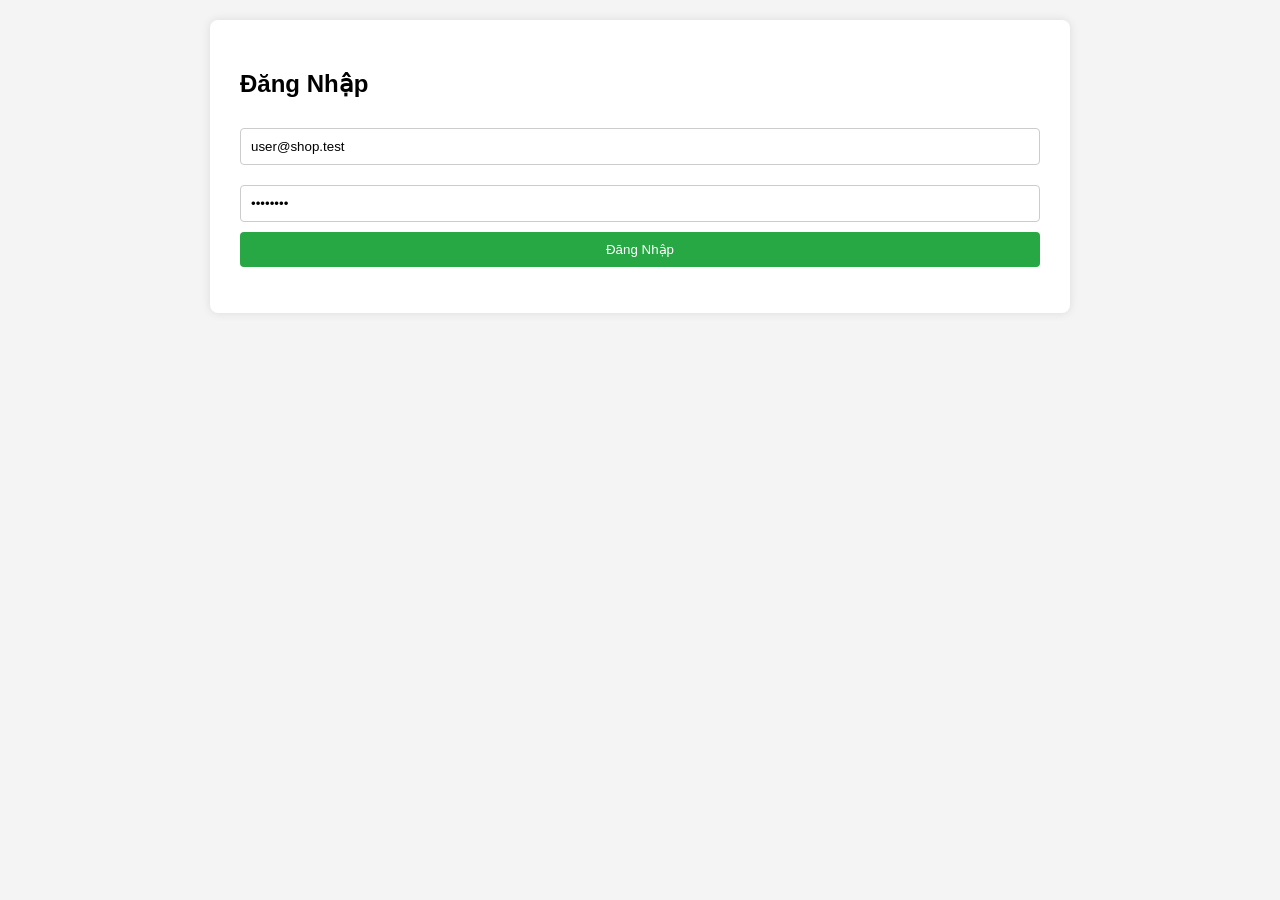
<file: BaitapcuoikyBE/frontend/index.html>
<!DOCTYPE html>
<html>
<head>
    <title>Đăng nhập</title>
    <link rel="stylesheet" href="style.css">
    <script src="main.js"></script>
</head>

<body>
    <div class="container login-container">
        <h2>Đăng Nhập</h2>
        
        <input id="email" type="text" placeholder="Email" value="user@shop.test">
        <input id="password" type="password" placeholder="Mật khẩu" value="User@123">

        <button onclick="login()" style="width: 100%;">Đăng Nhập</button>

        <p id="msg" style="color:red; text-align:center;"></p>
    </div>

    <script>
    async function login() {
        const email = document.getElementById("email").value;
        const pw = document.getElementById("password").value;

        document.getElementById("msg").innerText = "";

        try {
            const res = await fetch(API_BASE + "/auth/login", {
                method: "POST",
                headers: { "Content-Type": "application/json" },
                body: JSON.stringify({ email: email, password: pw })
            });

            const data = await res.json();

            // Nếu sai login
            if (!res.ok) {
                document.getElementById("msg").innerText =
                    data.message || "Sai email hoặc mật khẩu!";
                return;
            }

            // LƯU TOKEN – ROLE – USERID
            saveAuthData(data.token, data.role, data.userid);

            // Chuyển hướng theo role
            if (data.role === "Admin") 
                window.location.href = "products.html";
            else 
                window.location.href = "create-order.html";

        } catch (e) {
            document.getElementById("msg").innerText = "Không kết nối được server!";
        }
    }
    </script>
</body>
</html>
</file>
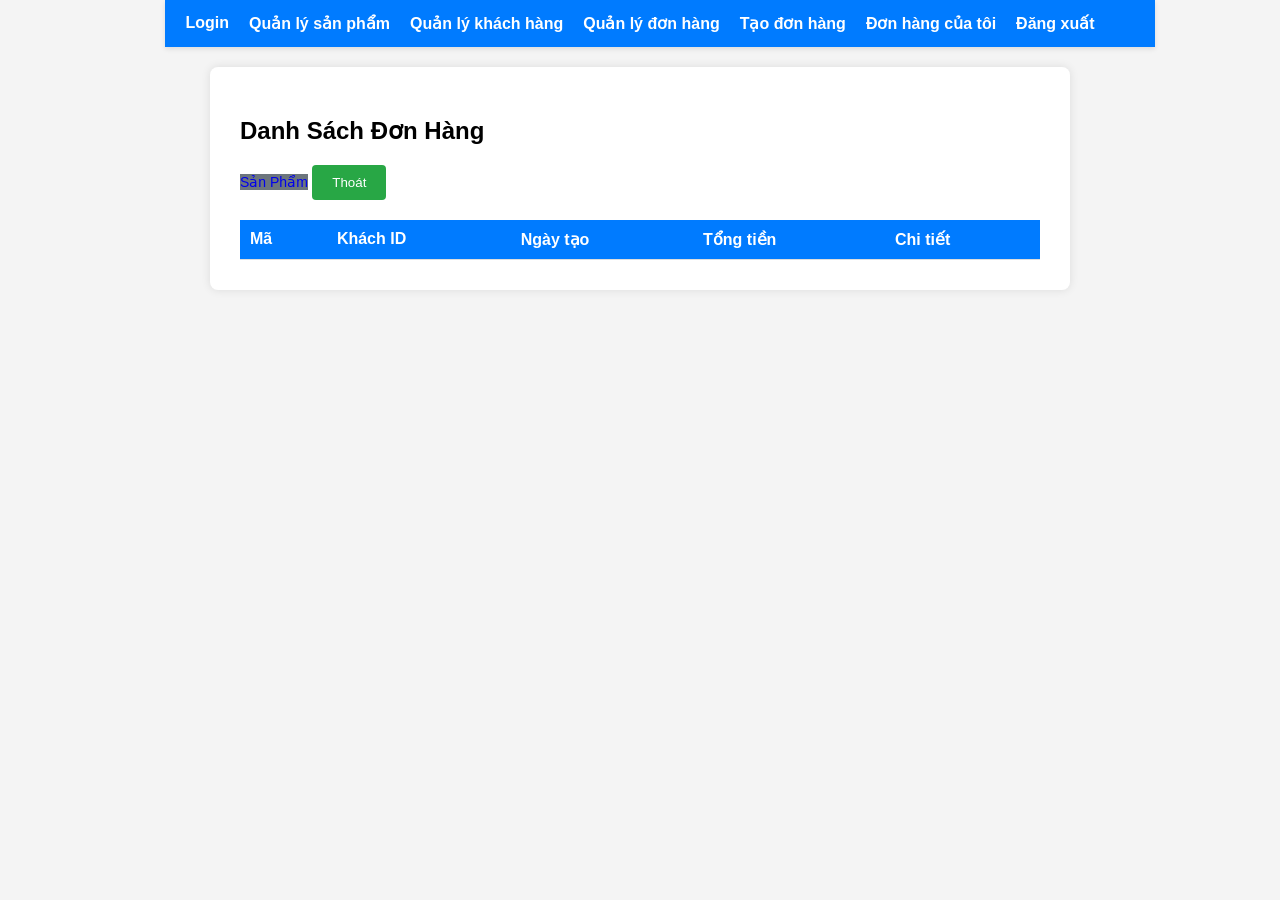
<file: BaitapcuoikyBE/frontend/admin-orders.html>
<!DOCTYPE html>
<html lang="vi">
<head>
    <meta charset="UTF-8">
    <title>Quản Lý Đơn Hàng</title>
    <link rel="stylesheet" href="style.css">
    <script src="main.js"></script>
</head>
<body>
    <div id="navbar"></div>
    <script>
        fetch("nav.html")
            .then(res => res.text())
            .then(html => {
                document.getElementById("navbar").innerHTML = html;
            });
    </script>
    <div class="container">
        <div class="header">
            <h2>Danh Sách Đơn Hàng</h2>
            <div>
                <a href="products.html" class="checkout-btn" style="background:#6c757d;text-decoration:none;font-size:14px;">Sản Phẩm</a>
                <button class="logout-btn" onclick="logout()">Thoát</button>
            </div>
        </div>
        <table>
            <thead><tr><th>Mã</th><th>Khách ID</th><th>Ngày tạo</th><th>Tổng tiền</th><th>Chi tiết</th></tr></thead>
            <tbody id="list"></tbody>
        </table>
    </div>
    <script>
    async function load() {
        const res = await apiGet("/orders");
        if(!res.ok) return;
        const data = await res.json();
        document.getElementById("list").innerHTML = data.map(o => {
            let details = o.orderDetails.map(d => `<div style="font-size:0.9em;color:#555;">- ${d.product?.name||'SP xóa'} x${d.quantity}: ${d.unitPrice.toLocaleString()}đ</div>`).join('');
            return `
            <tr style="background:#f9f9f9; border-top:2px solid #ccc;">
                <td><b>#${o.id}</b></td><td>${o.customerId}</td><td>${new Date(o.createdAt).toLocaleString()}</td>
                <td style="color:red;font-weight:bold">${o.totalPrice.toLocaleString()}đ</td>
                <td>Xem dưới 👇</td>
            </tr>
            <tr><td colspan="5" style="padding-left:20px;">${details}</td></tr>`;
        }).join('');
    }
    load();
    </script>
</body>
</html>
</file>
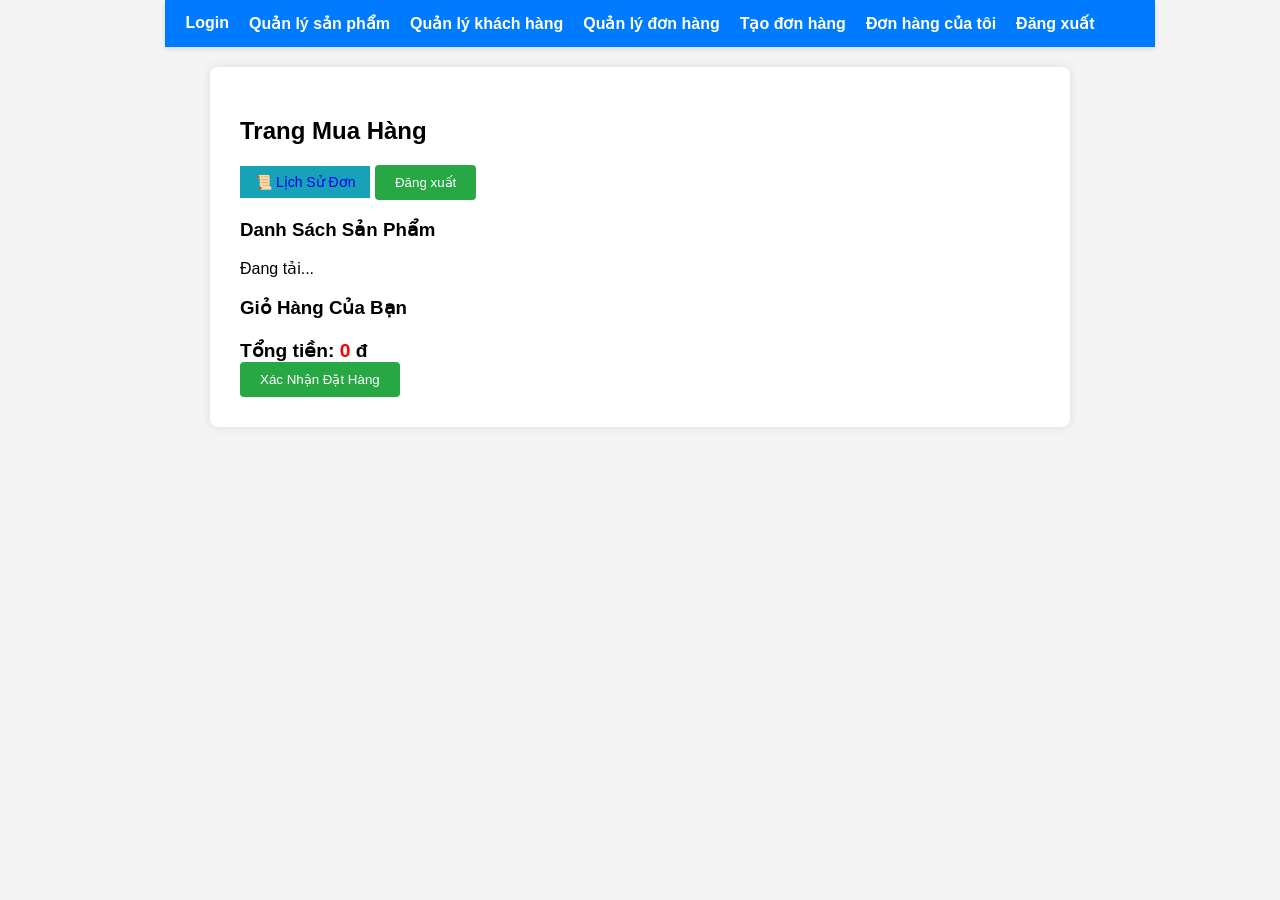
<file: BaitapcuoikyBE/frontend/create-order.html>
<!DOCTYPE html>
<html lang="vi">
<head>
    <meta charset="UTF-8">
    <title>Đặt Hàng</title>
    <link rel="stylesheet" href="style.css">
    <script src="main.js"></script>
</head>
<body>
    <div id="navbar"></div>
    <script>
        fetch("nav.html")
            .then(res => res.text())
            .then(html => {
                document.getElementById("navbar").innerHTML = html;
            });
    </script>
    <div class="container">
        <div class="header">
            <h2>Trang Mua Hàng</h2>
            <div>
                <a href="my-orders.html" class="checkout-btn" style="text-decoration:none; background:#17a2b8; font-size:14px; padding: 8px 15px;">📜 Lịch Sử Đơn</a>
                <button class="logout-btn" onclick="logout()">Đăng xuất</button>
            </div>
        </div>

        <div class="grid-layout">
            <div class="card">
                <h3>Danh Sách Sản Phẩm</h3>
                <div id="productList">Đang tải...</div>
            </div>

            <div class="card cart-panel">
                <h3>Giỏ Hàng Của Bạn</h3>
                <ul id="cartList" style="list-style: none; padding: 0;"></ul>
                
                <div class="total-section" style="margin-top: 20px; font-weight: bold; font-size: 1.2em;">
                    Tổng tiền: <span id="totalPrice" style="color: red;">0</span> đ
                </div>
                
                <button class="checkout-btn" onclick="submitOrder()">Xác Nhận Đặt Hàng</button>
            </div>
        </div>
    </div>

    <script>
    let cart = []; // Biến lưu giỏ hàng tạm

    // 1. Tải danh sách sản phẩm
    async function loadProducts() {
        const res = await apiGet("/products");
        if (!res.ok) { logout(); return; }
        
        const list = await res.json();
        const div = document.getElementById("productList");
        div.innerHTML = "";

        list.forEach(p => {
            div.innerHTML += `
                <div class="product-item" style="display:flex; justify-content:space-between; align-items:center; padding:10px; border-bottom:1px solid #eee;">
                    <div>
                        <strong>${p.name}</strong><br>
                        Giá: ${p.price.toLocaleString()} đ - Kho: ${p.stock}
                    </div>
                    <button onclick="addToCart(${p.id}, '${p.name}', ${p.price})" style="padding:5px 10px;">Thêm</button>
                </div>
            `;
        });
    }

    // 2. Thêm vào giỏ
    function addToCart(id, name, price) {
        const existing = cart.find(x => x.productId === id);
        if (existing) {
            existing.quantity++;
        } else {
            cart.push({ productId: id, name: name, price: price, quantity: 1 });
        }
        renderCart();
    }

    // 3. Vẽ lại giỏ hàng
    function renderCart() {
        const ul = document.getElementById("cartList");
        ul.innerHTML = "";
        let total = 0;

        cart.forEach((item, index) => {
            total += item.price * item.quantity;
            ul.innerHTML += `
                <li style="display:flex; justify-content:space-between; margin-bottom:5px; border-bottom:1px dashed #eee; padding-bottom:5px;">
                    <span>${item.name} (x${item.quantity})</span>
                    <span class="remove-item" onclick="removeFromCart(${index})" style="cursor:pointer; color:red; font-weight:bold;">❌</span>
                </li>
            `;
        });

        document.getElementById("totalPrice").innerText = total.toLocaleString();
    }

    // 4. Xóa khỏi giỏ
    function removeFromCart(index) {
        cart.splice(index, 1);
        renderCart();
    }

    // 5. Gửi đơn hàng (Đã sửa logic lấy UserID)
    async function submitOrder() {
        if (cart.length === 0) {
            alert("Giỏ hàng đang trống!");
            return;
        }

        // Lấy UserID từ localStorage (hàm này trong main.js)
        const userId = getUserId();
        if (!userId) {
            alert("Lỗi phiên đăng nhập. Vui lòng đăng nhập lại.");
            logout();
            return;
        }

        // Tạo dữ liệu gửi đi
        const orderData = {
            customerId: userId,
            items: cart.map(c => ({ productId: c.productId, quantity: c.quantity }))
        };

        try {
            const res = await apiPost("/orders", orderData);
            
            if (res.ok) {
                alert("Đặt hàng thành công!");
                cart = []; // Xóa giỏ hàng
                renderCart();
                loadProducts(); // Load lại để thấy kho bị trừ
            } else {
                const err = await res.text();
                // Hiển thị lỗi chi tiết từ Backend
                alert("Lỗi đặt hàng: " + err);
            }
        } catch (e) {
            alert("Lỗi kết nối Server! Vui lòng thử lại.");
        }
    }

    loadProducts();
    </script>
</body>
</html>
</file>
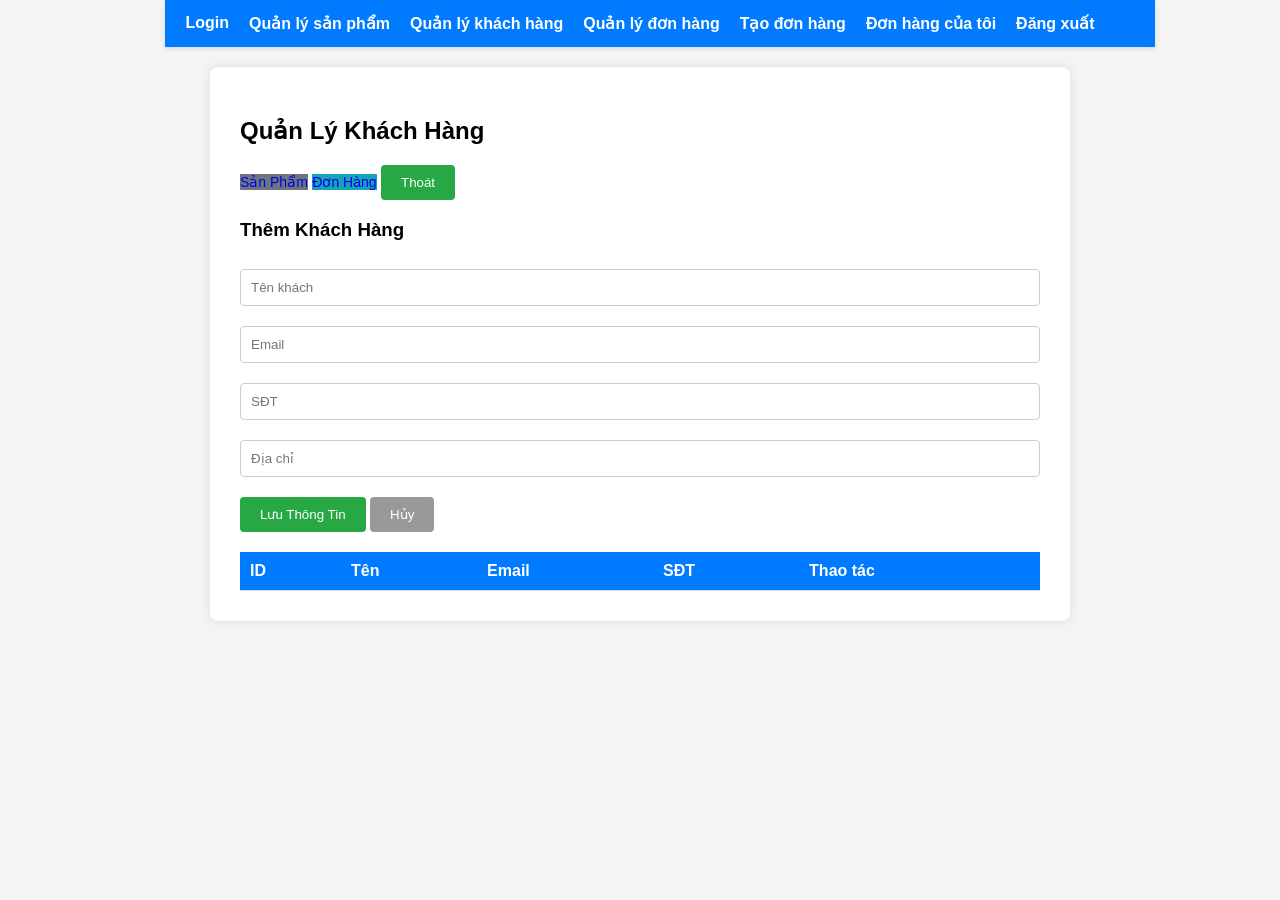
<file: BaitapcuoikyBE/frontend/customers.html>
<!DOCTYPE html>
<html lang="vi">
<head>
    <meta charset="UTF-8">
    <title>Quản Lý Khách Hàng</title>
    <link rel="stylesheet" href="style.css">
    <script src="main.js"></script>
</head>
<body>
    <div id="navbar"></div>
    <script>
        fetch("nav.html")
            .then(res => res.text())
            .then(html => {
                document.getElementById("navbar").innerHTML = html;
            });
    </script>
    <div class="container">
        <div class="header">
            <h2>Quản Lý Khách Hàng</h2>
            <div>
                <a href="products.html" class="checkout-btn" style="background:#6c757d;text-decoration:none;font-size:14px;">Sản Phẩm</a>
                <a href="admin-orders.html" class="checkout-btn" style="background:#17a2b8;text-decoration:none;font-size:14px;">Đơn Hàng</a>
                <button class="logout-btn" onclick="logout()">Thoát</button>
            </div>
        </div>

        <div class="card">
            <h3 id="formTitle">Thêm Khách Hàng</h3>
            <input type="hidden" id="cId">
            <div class="input-row">
                <input id="cName" placeholder="Tên khách">
                <input id="cEmail" placeholder="Email">
                <input id="cPhone" placeholder="SĐT">
                <input id="cAddr" placeholder="Địa chỉ">
            </div>
            <div style="margin-top:10px;">
                <button onclick="saveCustomer()">Lưu Thông Tin</button>
                <button onclick="resetForm()" style="background:#999;">Hủy</button>
            </div>
        </div>

        <table>
            <thead><tr><th>ID</th><th>Tên</th><th>Email</th><th>SĐT</th><th>Thao tác</th></tr></thead>
            <tbody id="list"></tbody>
        </table>
    </div>

    <script>
    async function load() {
        const res = await apiGet("/customers");
        if(!res.ok) return;
        const data = await res.json();
        document.getElementById("list").innerHTML = data.map(c => `
            <tr>
                <td>${c.id}</td><td>${c.name}</td><td>${c.email}</td><td>${c.phone||''}</td>
                <td>
                    <button style="background:#ffc107;color:black" onclick="edit(${c.id},'${c.name}','${c.email}','${c.phone||''}','${c.address||''}')">Sửa</button>
                    <button class="delete-btn" onclick="del(${c.id})">Xóa</button>
                </td>
            </tr>`).join('');
    }
    function edit(id,n,e,p,a){
        document.getElementById('formTitle').innerText="Sửa Khách #"+id;
        document.getElementById('cId').value=id; document.getElementById('cName').value=n;
        document.getElementById('cEmail').value=e; document.getElementById('cPhone').value=p;
        document.getElementById('cAddr').value=a;
    }
    function resetForm(){
        document.getElementById('formTitle').innerText="Thêm Khách Hàng";
        document.getElementById('cId').value=''; document.getElementById('cName').value='';
        document.getElementById('cEmail').value=''; document.getElementById('cPhone').value=''; document.getElementById('cAddr').value='';
    }
    async function saveCustomer() {
        const id = document.getElementById('cId').value;
        const data = { name: document.getElementById('cName').value, email: document.getElementById('cEmail').value, phone: document.getElementById('cPhone').value, address: document.getElementById('cAddr').value };
        
        let res;
        if(id) res = await fetch(API_BASE+"/customers/"+id, {method:"PUT", headers:{"Content-Type":"application/json","Authorization":"Bearer "+getToken()}, body:JSON.stringify(data)});
        else res = await apiPost("/customers", data);

        if(res.ok) { alert("Thành công"); resetForm(); load(); } else alert("Lỗi!");
    }
    async function del(id) { if(confirm("Xóa?")) { await apiDelete("/customers/"+id); load(); } }
    load();
    </script>
</body>
</html>
</file>
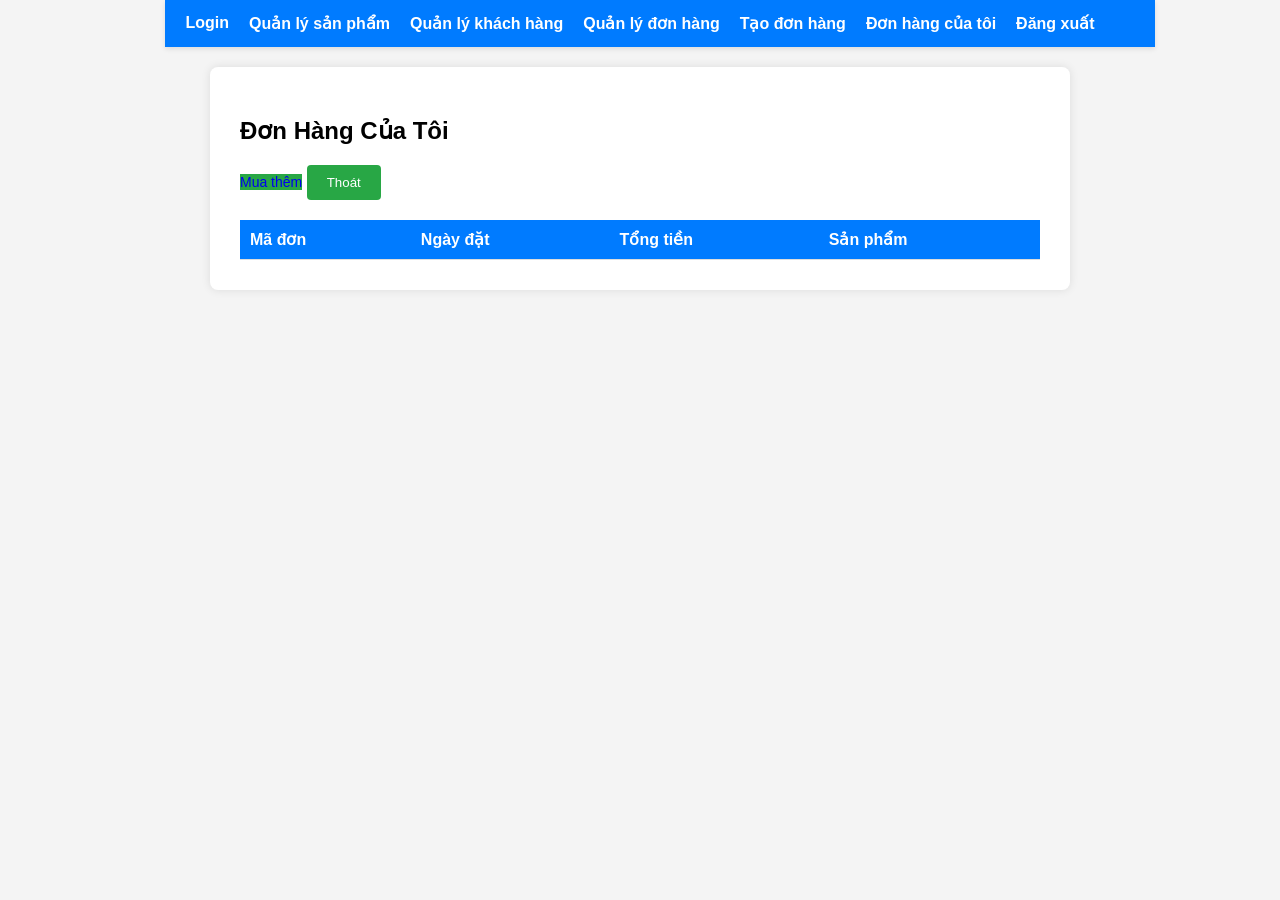
<file: BaitapcuoikyBE/frontend/my-orders.html>
<!DOCTYPE html>
<html lang="vi">
<head>
    <meta charset="UTF-8">
    <title>Lịch Sử Đơn Hàng</title>
    <link rel="stylesheet" href="style.css">
    <script src="main.js"></script>
</head>
<body>
    <div id="navbar"></div>
    <script>
        fetch("nav.html")
            .then(res => res.text())
            .then(html => {
                document.getElementById("navbar").innerHTML = html;
            });
    </script>
    <div class="container">
        <div class="header">
            <h2>Đơn Hàng Của Tôi</h2>
            <div>
                <a href="create-order.html" class="checkout-btn" style="background:#28a745;text-decoration:none;font-size:14px;">Mua thêm</a>
                <button class="logout-btn" onclick="logout()">Thoát</button>
            </div>
        </div>
        <table>
            <thead><tr><th>Mã đơn</th><th>Ngày đặt</th><th>Tổng tiền</th><th>Sản phẩm</th></tr></thead>
            <tbody id="list"></tbody>
        </table>
    </div>
    <script>
    async function load() {
        const res = await apiGet("/orders/my-orders");
        if(!res.ok) return;
        const data = await res.json();
        document.getElementById("list").innerHTML = data.map(o => {
            let details = o.orderDetails.map(d => `${d.product?.name||'SP cũ'} (x${d.quantity})`).join(', ');
            return `<tr><td>#${o.id}</td><td>${new Date(o.createdAt).toLocaleString()}</td><td style="color:red;font-weight:bold">${o.totalPrice.toLocaleString()}đ</td><td>${details}</td></tr>`;
        }).join('');
    }
    load();
    </script>
</body>
</html>
</file>
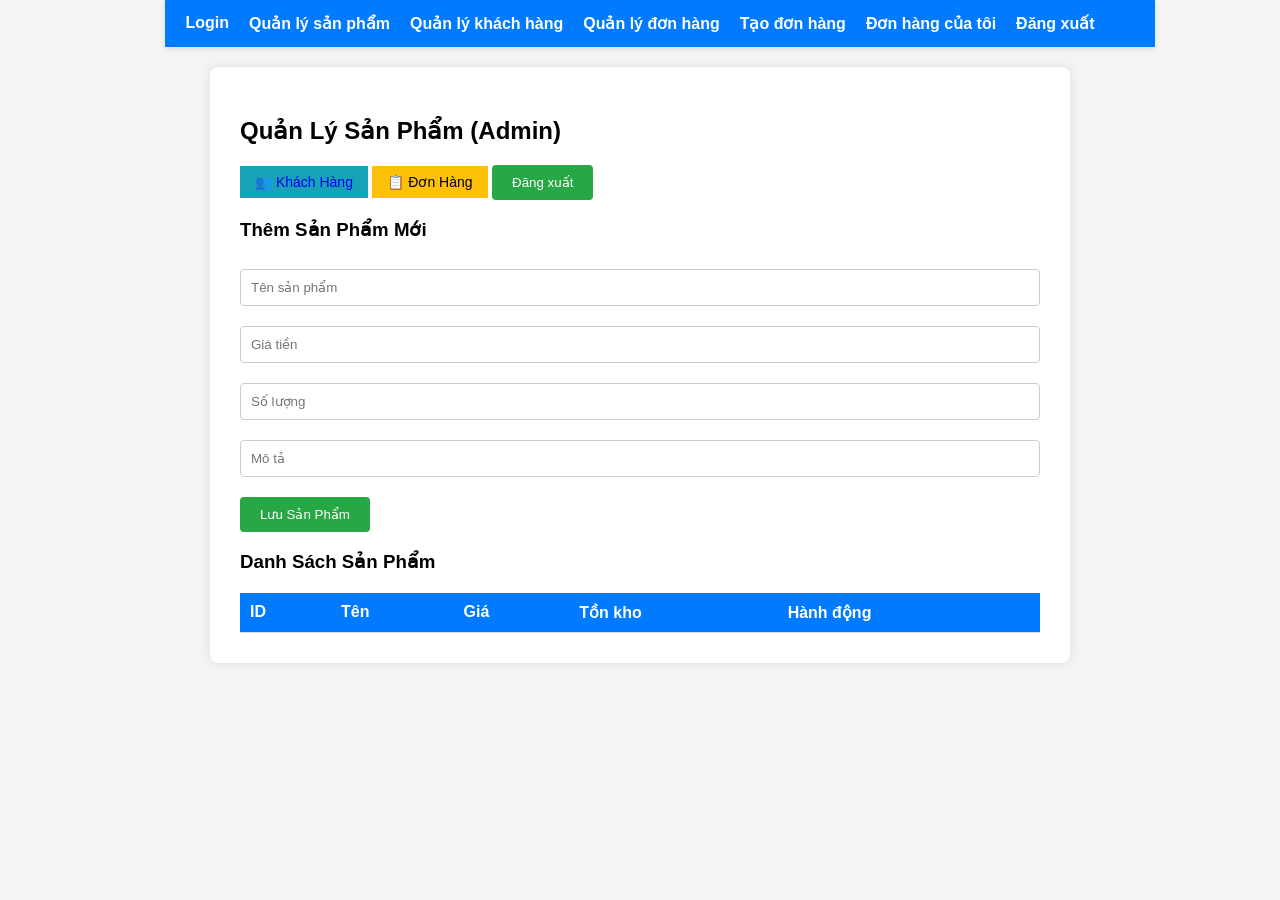
<file: BaitapcuoikyBE/frontend/products.html>
<!DOCTYPE html>
<html lang="vi">
<head>
    <meta charset="UTF-8">
    <title>Quản Lý Sản Phẩm</title>
    <link rel="stylesheet" href="style.css">
    <script src="main.js"></script>
</head>
<body>
    <div id="navbar"></div>
    <script>
        fetch("nav.html")
            .then(res => res.text())
            .then(html => {
                document.getElementById("navbar").innerHTML = html;
            });
    </script>
    <div class="container">
        <div class="header">
            <h2>Quản Lý Sản Phẩm (Admin)</h2>
            <div>
                <a href="customers.html" class="checkout-btn" style="text-decoration:none; background:#17a2b8; font-size:14px; padding: 8px 15px;">👥 Khách Hàng</a>
                <a href="admin-orders.html" class="checkout-btn" style="text-decoration:none; background:#ffc107; color:black; font-size:14px; padding: 8px 15px;">📋 Đơn Hàng</a>
                <button class="logout-btn" onclick="logout()">Đăng xuất</button>
            </div>
        </div>

        <div class="card">
            <h3 id="formTitle">Thêm Sản Phẩm Mới</h3>
            <input type="hidden" id="pId">

            <div class="input-row">
                <input id="pName" placeholder="Tên sản phẩm">
                <input id="pPrice" type="number" placeholder="Giá tiền">
                <input id="pStock" type="number" placeholder="Số lượng">
                <input id="pDesc" placeholder="Mô tả">
            </div>
            <div style="margin-top: 10px;">
                <button id="btnSave" onclick="saveProduct()">Lưu Sản Phẩm</button>
                <button id="btnCancel" onclick="cancelEdit()" style="background: #6c757d; display: none;">Hủy Bỏ</button>
            </div>
        </div>

        <h3>Danh Sách Sản Phẩm</h3>
        <table>
            <thead>
                <tr>
                    <th>ID</th>
                    <th>Tên</th>
                    <th>Giá</th>
                    <th>Tồn kho</th>
                    <th>Hành động</th>
                </tr>
            </thead>
            <tbody id="productTableBody"></tbody>
        </table>
    </div>

    <script>
    // 1. Tải danh sách
    async function loadProducts() {
        const res = await apiGet("/products");
        
        if (!res.ok) {
            if (res.status === 401 || res.status === 403) {
                alert("Hết phiên đăng nhập hoặc không đủ quyền!");
                logout();
            }
            return;
        }

        const list = await res.json();
        const tbody = document.getElementById("productTableBody");
        tbody.innerHTML = "";

        list.forEach(p => {
            // Lưu ý: Nút Sửa gọi hàm startEdit với đầy đủ tham số
            tbody.innerHTML += `
                <tr>
                    <td>${p.id}</td>
                    <td>${p.name}</td>
                    <td>${p.price.toLocaleString()} đ</td>
                    <td>${p.stock}</td>
                    <td>
                        <button style="background:#ffc107; color:black" onclick="startEdit(${p.id}, '${p.name}', ${p.price}, ${p.stock}, '${p.description || ''}')">Sửa</button>
                        <button class="delete-btn" onclick="deleteProduct(${p.id})">Xóa</button>
                    </td>
                </tr>
            `;
        });
    }

    // 2. Chuẩn bị Form để sửa
    function startEdit(id, name, price, stock, desc) {
        document.getElementById("formTitle").innerText = "Cập Nhật Sản Phẩm #" + id;
        document.getElementById("pId").value = id;
        document.getElementById("pName").value = name;
        document.getElementById("pPrice").value = price;
        document.getElementById("pStock").value = stock;
        document.getElementById("pDesc").value = desc;

        document.getElementById("btnSave").innerText = "Cập Nhật";
        document.getElementById("btnCancel").style.display = "inline-block";
        
        // Cuộn lên đầu trang để sửa cho dễ
        window.scrollTo(0, 0);
    }

    // 3. Hủy sửa -> Quay về form thêm mới
    function cancelEdit() {
        document.getElementById("formTitle").innerText = "Thêm Sản Phẩm Mới";
        document.getElementById("pId").value = "";
        document.getElementById("pName").value = "";
        document.getElementById("pPrice").value = "";
        document.getElementById("pStock").value = "";
        document.getElementById("pDesc").value = "";

        document.getElementById("btnSave").innerText = "Lưu Sản Phẩm";
        document.getElementById("btnCancel").style.display = "none";
    }

    // 4. Xử lý Lưu (Create hoặc Update)
    async function saveProduct() {
        const id = document.getElementById("pId").value;
        const data = {
            name: document.getElementById("pName").value,
            price: Number(document.getElementById("pPrice").value),
            stock: Number(document.getElementById("pStock").value),
            description: document.getElementById("pDesc").value
        };

        // Validate cơ bản
        if(!data.name || data.price < 0 || data.stock < 0) {
            alert("Vui lòng nhập đúng thông tin (Giá và Tồn kho phải >= 0)");
            return;
        }

        let res;
        try {
            if (id) {
                // UPDATE (PUT)
                res = await fetch(API_BASE + "/products/" + id, {
                    method: "PUT",
                    headers: { 
                        "Content-Type": "application/json", 
                        "Authorization": "Bearer " + getToken() 
                    },
                    body: JSON.stringify(data)
                });
            } else {
                // CREATE (POST)
                res = await apiPost("/products", data);
            }

            if (res.ok) {
                alert(id ? "Cập nhật thành công!" : "Thêm mới thành công!");
                cancelEdit();
                loadProducts();
            } else {
                const txt = await res.text();
                alert("Lỗi: " + txt);
            }
        } catch (e) {
            alert("Lỗi kết nối! Hãy kiểm tra xem Backend đã tắt WebDAV chưa.");
        }
    }

    // 5. Xóa sản phẩm
    async function deleteProduct(id) {
        if (!confirm("Bạn chắc chắn muốn xóa sản phẩm này?")) return;
        const res = await apiDelete("/products/" + id);
        if (res.ok) loadProducts();
        else alert("Xóa thất bại!");
    }

    // Chạy khi mở trang
    loadProducts();
    </script>
</body>
</html>
</file>
<file: BaitapcuoikyBE/frontend/style.css>
body { font-family: 'Segoe UI', sans-serif; background-color: #f4f4f4; display: flex; flex-direction: column; align-items: center; min-height: 100vh; margin: 0; }
.container { background: #fff; padding: 30px; border-radius: 8px; box-shadow: 0 0 10px rgba(0,0,0,0.1); width: 90%; max-width: 800px; margin-top: 20px; }
input { width: 100%; padding: 10px; margin: 10px 0; border: 1px solid #ccc; border-radius: 4px; box-sizing: border-box;}
button { padding: 10px 20px; background: #28a745; color: #fff; border: none; border-radius: 4px; cursor: pointer; }
button:hover { background: #218838; }
.delete-btn { background: #dc3545; }
table { width: 100%; border-collapse: collapse; margin-top: 20px; }
th, td { padding: 10px; border-bottom: 1px solid #ddd; text-align: left; }
th { background: #007bff; color: white; }
.item-row { display: flex; justify-content: space-between; align-items: center; border-bottom: 1px dashed #ccc; padding: 5px 0;}
</file>
